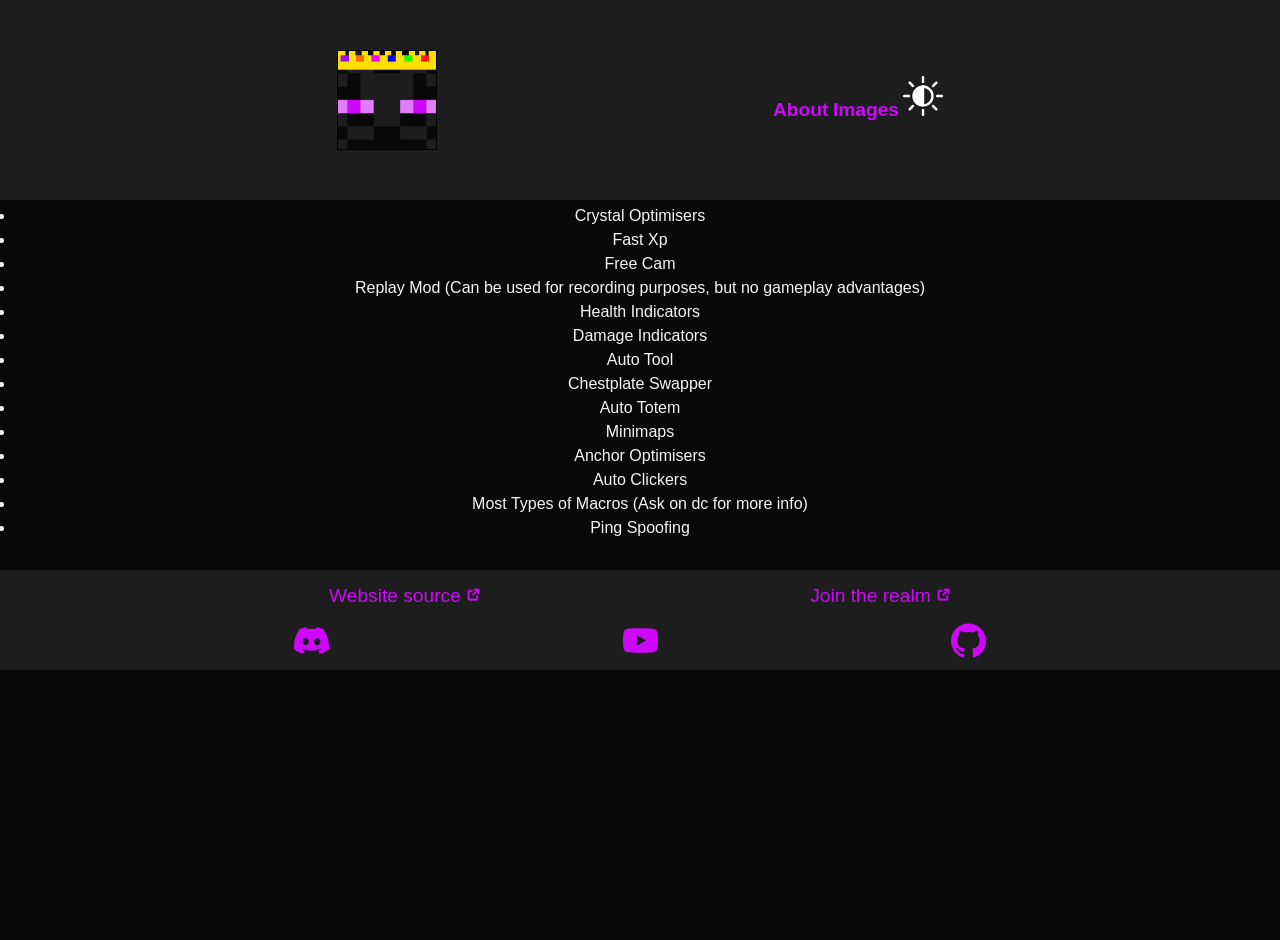
<file: banned-mods.html>
<!DOCTYPE html>
<html lang="en">
    <head>
        <title>EmpireCraft Banned Mods</title>
        <link rel="stylesheet" href="style.css">
        <meta name="viewport" content="width=device-width, initial-scale=1.0">
        <meta charset="UTF-8">

        <meta name="description" content="A list of banned modifications for Empirecraft!">
        <meta name="theme-color" content="#080808">

        <link rel="icon" href="/favicon.ico?v=2" sizes="any">
        <link rel="icon" type="image/png" sizes="32x32" href="/images/logos/favicon-32x32.png?v=2">
        <link rel="icon" type="image/png" sizes="16x16" href="/images/logos/favicon-16x16.png?v=2">
        <link rel="apple-touch-icon" sizes="180x180" href="/images/logos/apple-touch-icon.png?v=2">

        <meta property="og:title" content="EmpireCraft">
        <meta property="og:image" content="https://raw.githubusercontent.com/EmpirecraftMc/empirecraftmc.github.io/refs/heads/main/images/logo.png">
        <meta property="og:description" content="An awesome minecraft bedrock realm!">
    </head>
    <body>
        <header>
            <div class="small-logo-container">
                <img class="small-logo" src="images/logo.png" alt="EmpireCraft logo">
            </div>
            <nav>
                <a href="index#about">About</a>
                <a href="index#images">Images</a>
                <button id="brightness-toggle">
                    <img src="images/brightnesstogglelight.svg" alt="Black and white sun">
                </button>
            </nav>
        </header>
        <main id="main">
            <section>
                <div id="mods" class="correcter"></div>
                <h1>Banned Mods</h1>
                <p>A list of banned modifications for Empirecraft. This list includes, but is not limited to, these mods:</p>
                <ul class="banned-mods-list">
                    <li>Any Hack / Cheat Client</li>
                    <li>X ray or ESP</li>
                    <li>Fly / Speed Modification</li>
                    <li>Crystal Optimisers</li>
                    <li>Fast Xp</li>
                    <li>Free Cam</li>
                    <li>Replay Mod (Can be used for recording purposes, but no gameplay advantages)</li>
                    <li>Health Indicators</li>
                    <li>Damage Indicators</li>
                    <li>Auto Tool</li>
                    <li>Chestplate Swapper</li>
                    <li>Auto Totem</li>
                    <li>Minimaps</li>
                    <li>Anchor Optimisers</li>
                    <li>Auto Clickers</li>
                    <li>Most Types of Macros (Ask on dc for more info)</li>
                    <li>Ping Spoofing</li>
                </ul>
            </section>  
        </main>
        <footer>
            <div class="text-links">
                <a target="_blank" href="https://github.com/EmpirecraftMc/empirecraftmc.github.io">
                    <p>Website source</p>
                    <svg fill="#ce08fa" width="800px" height="800px" viewBox="0 0 24 24" xmlns="http://www.w3.org/2000/svg" stroke="#ce08fa">
                        <g id="SVGRepo_bgCarrier" stroke-width="0"/>
                        <g id="SVGRepo_tracerCarrier" stroke-linecap="round" stroke-linejoin="round"/>
                        <g id="SVGRepo_iconCarrier"> <path fill-rule="evenodd" d="M19,14 L19,19 C19,20.1045695 18.1045695,21 17,21 L5,21 C3.8954305,21 3,20.1045695 3,19 L3,7 C3,5.8954305 3.8954305,5 5,5 L10,5 L10,7 L5,7 L5,19 L17,19 L17,14 L19,14 Z M18.9971001,6.41421356 L11.7042068,13.7071068 L10.2899933,12.2928932 L17.5828865,5 L12.9971001,5 L12.9971001,3 L20.9971001,3 L20.9971001,11 L18.9971001,11 L18.9971001,6.41421356 Z"/> </g>
                    </svg>
                </a>
                <a target="_blank" href="https://realms.gg/cjvsgtgPV64">
                    <p>Join the realm</p>
                    <svg fill="#ce08fa" width="800px" height="800px" viewBox="0 0 24 24" xmlns="http://www.w3.org/2000/svg" stroke="#ce08fa">
                        <g id="SVGRepo_bgCarrier" stroke-width="0"/>
                        <g id="SVGRepo_tracerCarrier" stroke-linecap="round" stroke-linejoin="round"/>
                        <g id="SVGRepo_iconCarrier"> <path fill-rule="evenodd" d="M19,14 L19,19 C19,20.1045695 18.1045695,21 17,21 L5,21 C3.8954305,21 3,20.1045695 3,19 L3,7 C3,5.8954305 3.8954305,5 5,5 L10,5 L10,7 L5,7 L5,19 L17,19 L17,14 L19,14 Z M18.9971001,6.41421356 L11.7042068,13.7071068 L10.2899933,12.2928932 L17.5828865,5 L12.9971001,5 L12.9971001,3 L20.9971001,3 L20.9971001,11 L18.9971001,11 L18.9971001,6.41421356 Z"/> </g>
                    </svg>
                </a>
            </div>
            <div class="icon-links">
                <a target="_blank" href="https://discord.gg/8JyFrB3EB2">
                    <svg fill="#ce08fa" role="img" viewBox="0 0 24 24" xmlns="http://www.w3.org/2000/svg"><title>Discord</title><path d="M20.317 4.3698a19.7913 19.7913 0 00-4.8851-1.5152.0741.0741 0 00-.0785.0371c-.211.3753-.4447.8648-.6083 1.2495-1.8447-.2762-3.68-.2762-5.4868 0-.1636-.3933-.4058-.8742-.6177-1.2495a.077.077 0 00-.0785-.037 19.7363 19.7363 0 00-4.8852 1.515.0699.0699 0 00-.0321.0277C.5334 9.0458-.319 13.5799.0992 18.0578a.0824.0824 0 00.0312.0561c2.0528 1.5076 4.0413 2.4228 5.9929 3.0294a.0777.0777 0 00.0842-.0276c.4616-.6304.8731-1.2952 1.226-1.9942a.076.076 0 00-.0416-.1057c-.6528-.2476-1.2743-.5495-1.8722-.8923a.077.077 0 01-.0076-.1277c.1258-.0943.2517-.1923.3718-.2914a.0743.0743 0 01.0776-.0105c3.9278 1.7933 8.18 1.7933 12.0614 0a.0739.0739 0 01.0785.0095c.1202.099.246.1981.3728.2924a.077.077 0 01-.0066.1276 12.2986 12.2986 0 01-1.873.8914.0766.0766 0 00-.0407.1067c.3604.698.7719 1.3628 1.225 1.9932a.076.076 0 00.0842.0286c1.961-.6067 3.9495-1.5219 6.0023-3.0294a.077.077 0 00.0313-.0552c.5004-5.177-.8382-9.6739-3.5485-13.6604a.061.061 0 00-.0312-.0286zM8.02 15.3312c-1.1825 0-2.1569-1.0857-2.1569-2.419 0-1.3332.9555-2.4189 2.157-2.4189 1.2108 0 2.1757 1.0952 2.1568 2.419 0 1.3332-.9555 2.4189-2.1569 2.4189zm7.9748 0c-1.1825 0-2.1569-1.0857-2.1569-2.419 0-1.3332.9554-2.4189 2.1569-2.4189 1.2108 0 2.1757 1.0952 2.1568 2.419 0 1.3332-.946 2.4189-2.1568 2.4189Z"/></svg>
                </a>
                <a target="_blank" href="https://www.youtube.com/channel/UCsWwLNDVs0_aRRtKpQBu36g">
                    <svg fill="#ce08fa" role="img" viewBox="0 0 24 24" xmlns="http://www.w3.org/2000/svg"><title>YouTube</title><path d="M23.498 6.186a3.016 3.016 0 0 0-2.122-2.136C19.505 3.545 12 3.545 12 3.545s-7.505 0-9.377.505A3.017 3.017 0 0 0 .502 6.186C0 8.07 0 12 0 12s0 3.93.502 5.814a3.016 3.016 0 0 0 2.122 2.136c1.871.505 9.376.505 9.376.505s7.505 0 9.377-.505a3.015 3.015 0 0 0 2.122-2.136C24 15.93 24 12 24 12s0-3.93-.502-5.814zM9.545 15.568V8.432L15.818 12l-6.273 3.568z"/></svg>
                </a>
                <a target="_blank" href="https://github.com/EmpirecraftMc">
                    <svg fill="#ce08fa" role="img" viewBox="0 0 24 24" xmlns="http://www.w3.org/2000/svg"><title>GitHub</title><path d="M12 .297c-6.63 0-12 5.373-12 12 0 5.303 3.438 9.8 8.205 11.385.6.113.82-.258.82-.577 0-.285-.01-1.04-.015-2.04-3.338.724-4.042-1.61-4.042-1.61C4.422 18.07 3.633 17.7 3.633 17.7c-1.087-.744.084-.729.084-.729 1.205.084 1.838 1.236 1.838 1.236 1.07 1.835 2.809 1.305 3.495.998.108-.776.417-1.305.76-1.605-2.665-.3-5.466-1.332-5.466-5.93 0-1.31.465-2.38 1.235-3.22-.135-.303-.54-1.523.105-3.176 0 0 1.005-.322 3.3 1.23.96-.267 1.98-.399 3-.405 1.02.006 2.04.138 3 .405 2.28-1.552 3.285-1.23 3.285-1.23.645 1.653.24 2.873.12 3.176.765.84 1.23 1.91 1.23 3.22 0 4.61-2.805 5.625-5.475 5.92.42.36.81 1.096.81 2.22 0 1.606-.015 2.896-.015 3.286 0 .315.21.69.825.57C20.565 22.092 24 17.592 24 12.297c0-6.627-5.373-12-12-12"/></svg>
                </a>
            </div>
        </footer>
        <script src="script.js"></script>
    </body>
</html>
</file>
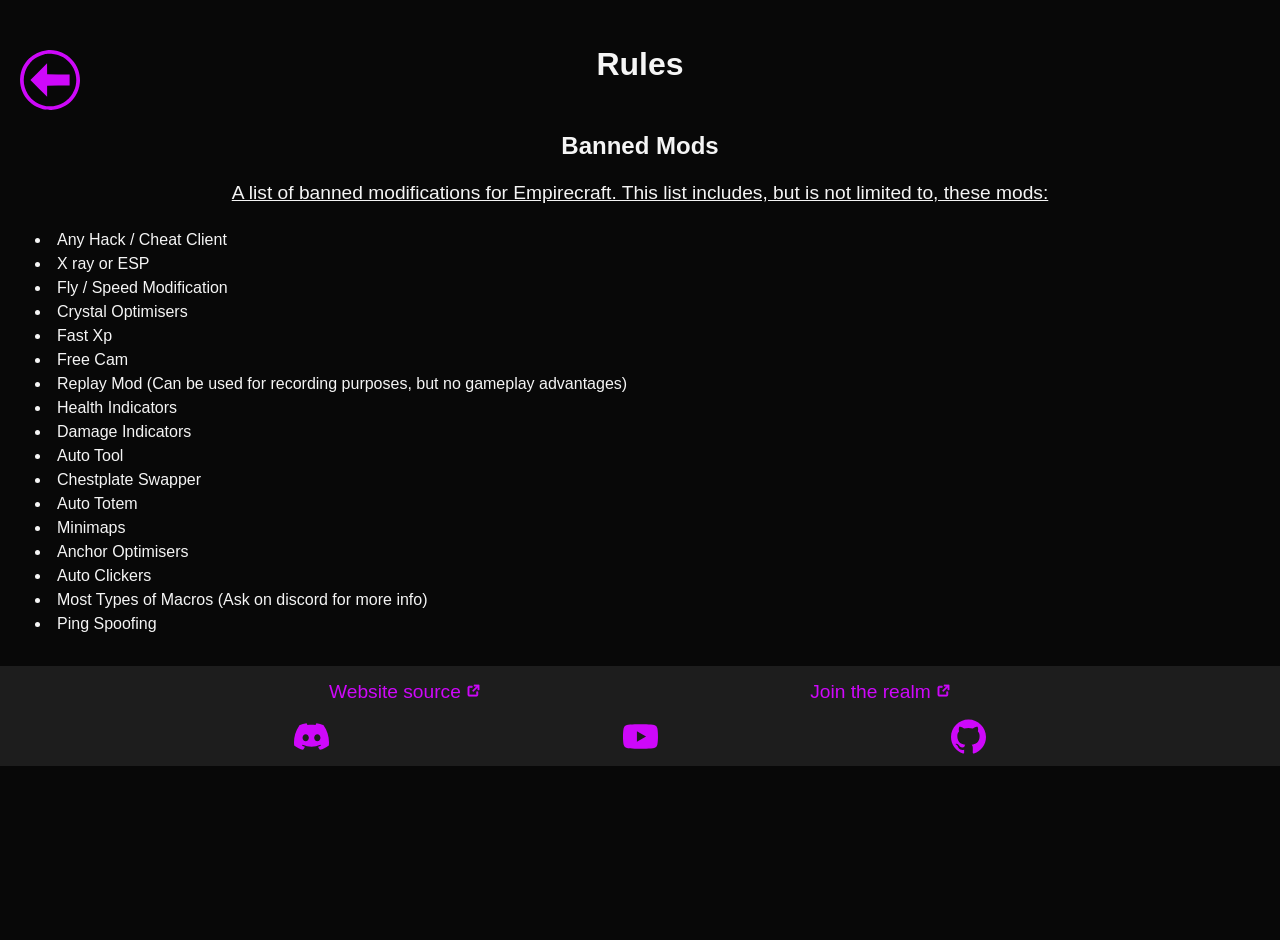
<file: rules.html>
<!DOCTYPE html>
<html lang="en">
    <head>
        <title>EmpireCraft Rules</title>
        <link rel="stylesheet" href="style.css">
        <meta name="viewport" content="width=device-width, initial-scale=1.0">
        <meta charset="UTF-8">

        <meta name="description" content="A list of rules for Empirecraft!">
        <meta name="theme-color" content="#080808">

        <link rel="icon" href="/favicon.ico" sizes="any">
        <link rel="icon" type="image/png" sizes="32x32" href="/images/logos/favicon-32x32.png">
        <link rel="icon" type="image/png" sizes="16x16" href="/images/logos/favicon-16x16.png">
        <link rel="apple-touch-icon" sizes="180x180" href="/images/logos/apple-touch-icon.png">

        <meta property="og:title" content="EmpireCraft">
        <meta property="og:image" content="https://raw.githubusercontent.com/EmpirecraftMc/empirecraftmc.github.io/refs/heads/main/images/logo.png">
        <meta property="og:description" content="A list of rules for Empirecraft!">
    </head>
    <body>
        <main id="main">
            <a href="index.html">
                <svg class="arrow-svg" fill="#ce08fa" version="1.0" xmlns="http://www.w3.org/2000/svg" width="500.000000pt" height="500.000000pt" viewBox="0 0 500.000000 500.000000" preserveAspectRatio="xMidYMid meet">
                    <g transform="translate(0.000000,500.000000) scale(0.100000,-0.100000)">
                        <path d="M2250 4985 c-575 -61 -1092 -303 -1495 -699 -448 -441 -696 -982 -746 -1627 -29 -363 44 -788 194 -1139 231 -541 651 -988 1175 -1250 200 -100 445 -185 627 -218 33 -6 74 -14 90 -17 83 -15 312 -34 405 -35 137 0 349 23 520 56 19 3 91 22 160 42 600 169 1133 571 1447 1094 212 351 317 673 363 1110 31 301 -19 695 -130 1015 -231 667 -732 1203 -1380 1480 -140 59 -346 126 -460 147 -277 54 -528 67 -770 41z m490 -310 c213 -27 272 -40 475 -107 534 -178 1003 -596 1259 -1122 210 -432 270 -946 165 -1421 -63 -285 -216 -612 -398 -850 -110 -144 -267 -301 -416 -416 -264 -204 -646 -370 -960 -418 -167 -25 -234 -31 -363 -31 -412 0 -835 124 -1180 346 -268 173 -493 398 -666 666 -358 556 -443 1249 -231 1875 88 258 242 528 415 728 45 52 183 190 235 235 249 216 595 393 915 468 78 19 134 29 295 51 98 14 331 12 455 -4z"/>
                        <path d="M1560 3195 l-695 -695 698 -698 697 -697 0 462 0 463 938 2 937 3 0 465 0 465 -937 3 -938 2 -2 460 -3 460 -695 -695z"/>
                    </g>
                </svg>
            </a>
            <h1>Rules</h1>
            <h2>Banned Mods</h2>
            <p class="underlined">A list of banned modifications for Empirecraft. This list includes, but is not limited to, these mods:</p>
            <div class="ul-wrap">
                <ul class="list">
                    <li>Any Hack / Cheat Client</li>
                    <li>X ray or ESP</li>
                    <li>Fly / Speed Modification</li>
                    <li>Crystal Optimisers</li>
                    <li>Fast Xp</li>
                    <li>Free Cam</li>
                    <li>Replay Mod (Can be used for recording purposes, but no gameplay advantages)</li>
                    <li>Health Indicators</li>
                    <li>Damage Indicators</li>
                    <li>Auto Tool</li>
                    <li>Chestplate Swapper</li>
                    <li>Auto Totem</li>
                    <li>Minimaps</li>
                    <li>Anchor Optimisers</li>
                    <li>Auto Clickers</li>
                    <li>Most Types of Macros (Ask on discord for more info)</li>
                    <li>Ping Spoofing</li>
                </ul>
            </div>
        </main>
        <footer>
            <div class="text-links">
                <a target="_blank" href="https://github.com/EmpirecraftMc/empirecraftmc.github.io">
                    <p>Website source</p>
                    <svg fill="#ce08fa" width="800px" height="800px" viewBox="0 0 24 24" xmlns="http://www.w3.org/2000/svg" stroke="#ce08fa">
                        <g id="SVGRepo_bgCarrier" stroke-width="0"/>
                        <g id="SVGRepo_tracerCarrier" stroke-linecap="round" stroke-linejoin="round"/>
                        <g id="SVGRepo_iconCarrier"> <path fill-rule="evenodd" d="M19,14 L19,19 C19,20.1045695 18.1045695,21 17,21 L5,21 C3.8954305,21 3,20.1045695 3,19 L3,7 C3,5.8954305 3.8954305,5 5,5 L10,5 L10,7 L5,7 L5,19 L17,19 L17,14 L19,14 Z M18.9971001,6.41421356 L11.7042068,13.7071068 L10.2899933,12.2928932 L17.5828865,5 L12.9971001,5 L12.9971001,3 L20.9971001,3 L20.9971001,11 L18.9971001,11 L18.9971001,6.41421356 Z"/> </g>
                    </svg>
                </a>
                <a target="_blank" href="https://realms.gg/cjvsgtgPV64">
                    <p>Join the realm</p>
                    <svg fill="#ce08fa" width="800px" height="800px" viewBox="0 0 24 24" xmlns="http://www.w3.org/2000/svg" stroke="#ce08fa">
                        <g id="SVGRepo_bgCarrier" stroke-width="0"/>
                        <g id="SVGRepo_tracerCarrier" stroke-linecap="round" stroke-linejoin="round"/>
                        <g id="SVGRepo_iconCarrier"> <path fill-rule="evenodd" d="M19,14 L19,19 C19,20.1045695 18.1045695,21 17,21 L5,21 C3.8954305,21 3,20.1045695 3,19 L3,7 C3,5.8954305 3.8954305,5 5,5 L10,5 L10,7 L5,7 L5,19 L17,19 L17,14 L19,14 Z M18.9971001,6.41421356 L11.7042068,13.7071068 L10.2899933,12.2928932 L17.5828865,5 L12.9971001,5 L12.9971001,3 L20.9971001,3 L20.9971001,11 L18.9971001,11 L18.9971001,6.41421356 Z"/> </g>
                    </svg>
                </a>
            </div>
            <div class="icon-links">
                <a target="_blank" href="https://discord.gg/8JyFrB3EB2">
                    <svg fill="#ce08fa" role="img" viewBox="0 0 24 24" xmlns="http://www.w3.org/2000/svg"><title>Discord</title><path d="M20.317 4.3698a19.7913 19.7913 0 00-4.8851-1.5152.0741.0741 0 00-.0785.0371c-.211.3753-.4447.8648-.6083 1.2495-1.8447-.2762-3.68-.2762-5.4868 0-.1636-.3933-.4058-.8742-.6177-1.2495a.077.077 0 00-.0785-.037 19.7363 19.7363 0 00-4.8852 1.515.0699.0699 0 00-.0321.0277C.5334 9.0458-.319 13.5799.0992 18.0578a.0824.0824 0 00.0312.0561c2.0528 1.5076 4.0413 2.4228 5.9929 3.0294a.0777.0777 0 00.0842-.0276c.4616-.6304.8731-1.2952 1.226-1.9942a.076.076 0 00-.0416-.1057c-.6528-.2476-1.2743-.5495-1.8722-.8923a.077.077 0 01-.0076-.1277c.1258-.0943.2517-.1923.3718-.2914a.0743.0743 0 01.0776-.0105c3.9278 1.7933 8.18 1.7933 12.0614 0a.0739.0739 0 01.0785.0095c.1202.099.246.1981.3728.2924a.077.077 0 01-.0066.1276 12.2986 12.2986 0 01-1.873.8914.0766.0766 0 00-.0407.1067c.3604.698.7719 1.3628 1.225 1.9932a.076.076 0 00.0842.0286c1.961-.6067 3.9495-1.5219 6.0023-3.0294a.077.077 0 00.0313-.0552c.5004-5.177-.8382-9.6739-3.5485-13.6604a.061.061 0 00-.0312-.0286zM8.02 15.3312c-1.1825 0-2.1569-1.0857-2.1569-2.419 0-1.3332.9555-2.4189 2.157-2.4189 1.2108 0 2.1757 1.0952 2.1568 2.419 0 1.3332-.9555 2.4189-2.1569 2.4189zm7.9748 0c-1.1825 0-2.1569-1.0857-2.1569-2.419 0-1.3332.9554-2.4189 2.1569-2.4189 1.2108 0 2.1757 1.0952 2.1568 2.419 0 1.3332-.946 2.4189-2.1568 2.4189Z"/></svg>
                </a>
                <a target="_blank" href="https://www.youtube.com/channel/UCsWwLNDVs0_aRRtKpQBu36g">
                    <svg fill="#ce08fa" role="img" viewBox="0 0 24 24" xmlns="http://www.w3.org/2000/svg"><title>YouTube</title><path d="M23.498 6.186a3.016 3.016 0 0 0-2.122-2.136C19.505 3.545 12 3.545 12 3.545s-7.505 0-9.377.505A3.017 3.017 0 0 0 .502 6.186C0 8.07 0 12 0 12s0 3.93.502 5.814a3.016 3.016 0 0 0 2.122 2.136c1.871.505 9.376.505 9.376.505s7.505 0 9.377-.505a3.015 3.015 0 0 0 2.122-2.136C24 15.93 24 12 24 12s0-3.93-.502-5.814zM9.545 15.568V8.432L15.818 12l-6.273 3.568z"/></svg>
                </a>
                <a target="_blank" href="https://github.com/EmpirecraftMc">
                    <svg fill="#ce08fa" role="img" viewBox="0 0 24 24" xmlns="http://www.w3.org/2000/svg"><title>GitHub</title><path d="M12 .297c-6.63 0-12 5.373-12 12 0 5.303 3.438 9.8 8.205 11.385.6.113.82-.258.82-.577 0-.285-.01-1.04-.015-2.04-3.338.724-4.042-1.61-4.042-1.61C4.422 18.07 3.633 17.7 3.633 17.7c-1.087-.744.084-.729.084-.729 1.205.084 1.838 1.236 1.838 1.236 1.07 1.835 2.809 1.305 3.495.998.108-.776.417-1.305.76-1.605-2.665-.3-5.466-1.332-5.466-5.93 0-1.31.465-2.38 1.235-3.22-.135-.303-.54-1.523.105-3.176 0 0 1.005-.322 3.3 1.23.96-.267 1.98-.399 3-.405 1.02.006 2.04.138 3 .405 2.28-1.552 3.285-1.23 3.285-1.23.645 1.653.24 2.873.12 3.176.765.84 1.23 1.91 1.23 3.22 0 4.61-2.805 5.625-5.475 5.92.42.36.81 1.096.81 2.22 0 1.606-.015 2.896-.015 3.286 0 .315.21.69.825.57C20.565 22.092 24 17.592 24 12.297c0-6.627-5.373-12-12-12"/></svg>
                </a>
            </div>
        </footer>
        <script src="script.js"></script>
    </body>
</html>
</file>
<file: style.css>
/*  -----------------------------------------------  */
/*  ------------------ CSS reset -------------------  */
/*  -----------------------------------------------  */

*, *::before, *::after {
    box-sizing: border-box;
}

*:not(dialog) {
    margin: 0;
    padding: 0;
}

@media (prefers-reduced-motion: no-preference) {
    html {
        interpolate-size: allow-keywords;
        scroll-behavior: smooth;
    }
}

body {
    min-height: 100vh;
    line-height: 1.5;
    -webkit-font-smoothing: antialiased;
}

img, picture, video, canvas, svg {
    display: block;
    max-width: 100%;
    height: auto;
}

input, button, textarea, select {
    font: inherit;
}


p, h1, h2, h3, h4, h5, h6 {
    overflow-wrap: break-word;
}

p {
    text-wrap: pretty;
}

h1, h2, h3, h4, h5, h6 {
    text-wrap: balance;
}

button, a {
    cursor: pointer;
}


/*  -----------------------------------------------  */
/*  -------------- EmpireCraft Styles -------------  */
/*  -----------------------------------------------  */

:root {
    --header-height: clamp(100px, 25vh, 200px);
}


#main {
    text-align: center;
    margin-left: 15px;
    margin-right: 15px;
    flex: 1 0 auto;
}

header {
    background-color: #1d1d1d;
    height: var(--header-height);
    display: flex;
    align-items: center;
    justify-content: space-evenly;
    width: 100vw;
    position: fixed;
    top: 0;
    font-weight: bold;
}

body {
    background-color: #080808;
    font-family: 'Franklin Gothic Medium', 'Arial Narrow', Arial, sans-serif;
    color: whitesmoke;
    
}

#about {
    margin-top: var(--header-height);
}

#about, #info, #discord {
    scroll-margin-top: var(--header-height);
}

.small-logo {
    width: 100px;
    border: 1px solid black;
}

.small-logo-container {
    display: flex;
    align-items: center;
    height: 100%;
}

a {
    color: #ce08fa;
    text-decoration: underline;
}

header a, footer a {
    text-decoration: none;
}

footer a:hover {
    text-decoration: underline;
}

a:hover, a:active {
    color: #e17dfa;
}

h1, h2 {
    margin-top: 40px;
    margin-bottom: 15px;
}

h3 {
    margin-top: 24px;
    margin-bottom: 9px;
}

h1 {
    font-size: 2rem;
}

h2 {
    font-size: 1.5rem;
}

h3 {
    font-size: 1.2rem;
}

p, a {
    font-size: 1.2rem;
}

.link-container {
    display: flex;
    justify-content: space-evenly;
    align-items: center;
    flex-wrap: wrap;
    font-weight: bold;
}

.dc-link {
    width: 150px;
    border-radius: 8%;
}

.dc, .realm-code {
    margin-top: 30px;
    margin-bottom: 15px;
}

.dc p {
    margin-bottom: 5px;
}

#brightness-toggle {
    border-radius: 0%;
    background: none;
    width: 40px;
    border: none;
    flex-shrink: 0;
}


@media screen and (max-width: 600px) {
    .small-logo {
        width: 80px;
    }

    #brightness-toggle {
        width: 30px;
    }
}

.img-grid img {
    height: 200px;
}

.img-grid {
    display: flex;
    flex-wrap: wrap;
    justify-content: center;
    align-items: center;
    gap: 30px;
    margin-left: 15px;
    margin-right: 15px;
    margin-bottom: 40px;
    margin-top: 20px;
}

footer {
    height: 100px;
    background-color: #1d1d1d;
    width: 100vw;
    display: flex;
    flex-direction: column;
    justify-content: space-evenly;
    flex-shrink: 0;
    margin-top: 30px;
}

.text-links, .icon-links {
    display: flex;
    justify-content: space-evenly;
}

.icon-links a svg {
    width: 35px;
}

.icon-links a:hover svg {
    fill: #e17dfa;
}

.text-links a svg {
    width: 15px;
    display: inline;
}

.text-links a:hover svg {
    fill: #e17dfa
}

.text-links a p {
    display: inline;
}

/* discord widget */

.discord-widget {
    width: 80vw;
    max-width: 800px;
    margin: 0 auto;
}

.discord-widget widgetbot {
    display: block;
    width: 100%;
    height: 600px;
}

@media (max-width: 600px) {
    .discord-widget {
        width: 80vw;
        max-width: 350px;
    }

    .discord-widget widgetbot {
        width: 100%;
        height: 300px;
    }
}


/*  -----------------------------------------------  */
/*  -------------- Banned Mods Styles -------------  */
/*  -----------------------------------------------  */

.arrow-svg {
    width: 60px;
    margin: auto;
    margin-top: 50px;
    position: absolute;
    top: 0px;
    left: 20px;
}

.list {
    list-style-position: inside;
    text-align: left;
}

.underlined {
    text-decoration: underline;
}

.ul-wrap {
    margin: 20px;
}
</file>
